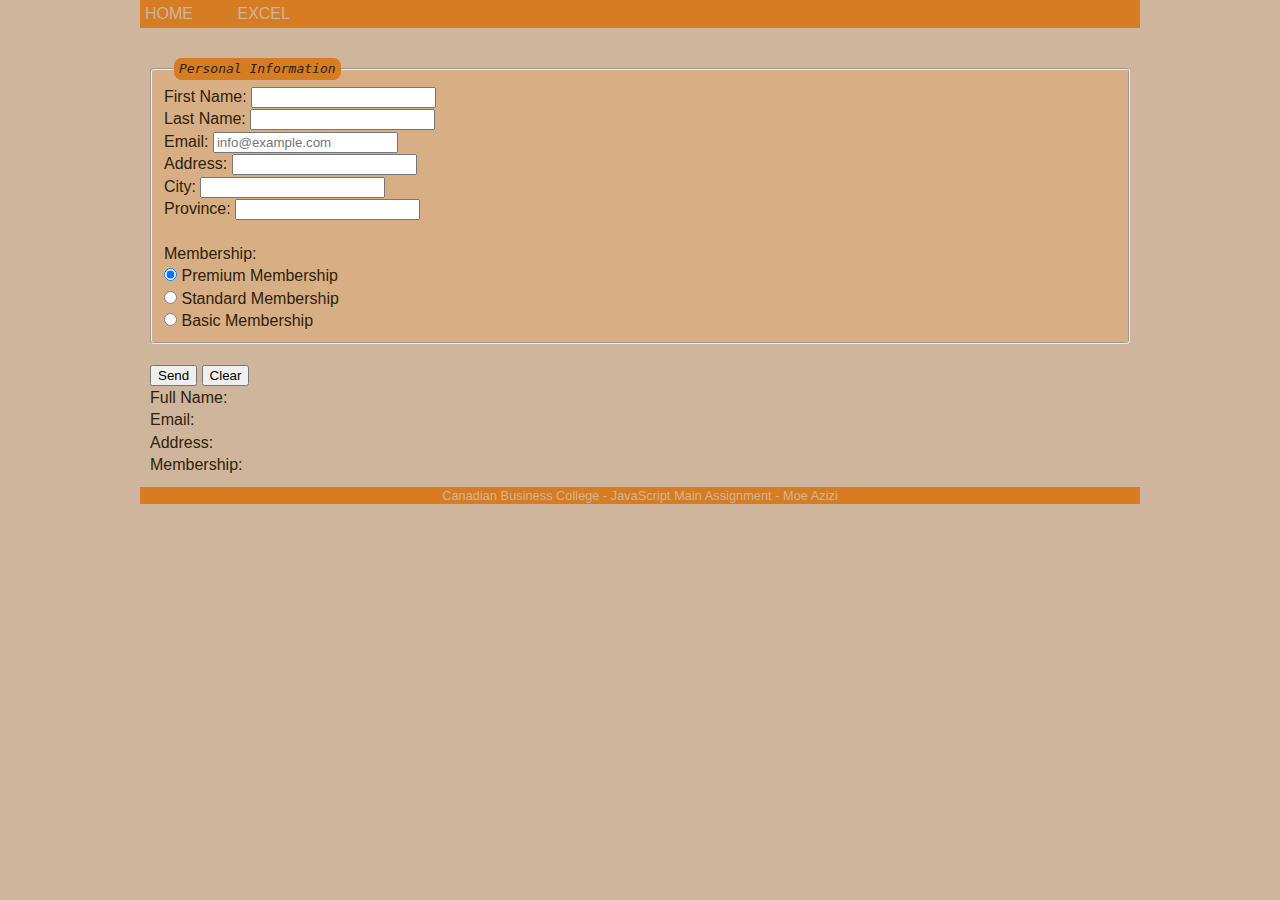
<file: index.html>
<!DOCTYPE html>
<html lang="en">

<head>
    <meta charset="UTF-8">
    <meta http-equiv="X-UA-Compatible" content="IE=edge">
    <meta name="viewport" content="width=device-width, initial-scale=1.0">
    <title>JS Assignment - Moe Azizi</title>
    <link href="./css/styles.css" rel="stylesheet">
</head>

<body>
    <div class="container">
        <header>
            <nav id="main-nav">
                <ul>
                    <li><a href="index.html">Home</a></li>
                    <li><a href="excel.html">Excel</a></li>
                </ul>
            </nav>
        </header>
        <main class="content">
            <form id="main-form" name="mainform">
                <fieldset>
                    <legend>Personal Information</legend>
                    <div>
                        <label for="firstname">First Name:</label>
                        <input type="text" name="firstname" id="firstname">
                    </div>

                    <div>
                        <label for="lastname">Last Name:</label>
                        <input type="text" name="lastname" id="lastname">
                    </div>

                    <div>
                        <label for="email">Email:</label>
                        <input type="email" id="email" maxlength="50" name="email" placeholder="info@example.com">
                    </div>
                    <div>
                        <label for="address">Address:</label>
                        <input type="text" name="address" id="address">
                    </div>
                    <div>
                        <label for="city">City:</label>
                        <input type="text" name="city" id="city">
                    </div>
                    <div>
                        <label for="province">Province:</label>
                        <input type="text" name="province" id="province">
                    </div>

                    <div>
                        <br>
                        Membership:
                        <br>
                        <input type="radio" name="member" checked value="Premium" id="pm">
                        <label for="pm">Premium Membership</label>
                        <br>
                        <input type="radio" name="member" value="Standard" id="sm">
                        <label for="sm">Standard Membership</label>
                        <br>
                        <input type="radio" name="member" value="Basic" id="bm">
                        <label for="bm">Basic Membership</label>
                    </div>
                </fieldset>
                <div>
                    <input type="Submit" value="Send" id="send" onclick="userForm(); return false">
                    <input type="reset" value="Clear">
                </div>
            </form>
            <div id="output">
                Full Name: <span id="fullname"></span>
                <br>
                Email: <span id="email-address"></span>
                <br>
                Address: <span id="addr"></span>
                <br>
                Membership: <span id="mship"></span>
            </div>
        </main>
        <footer>
            <p>Canadian Business College - JavaScript Main Assignment - Moe Azizi</p>
        </footer>
    </div>
    <script src="./js/main.js"></script>


</body>

</html>
</file>
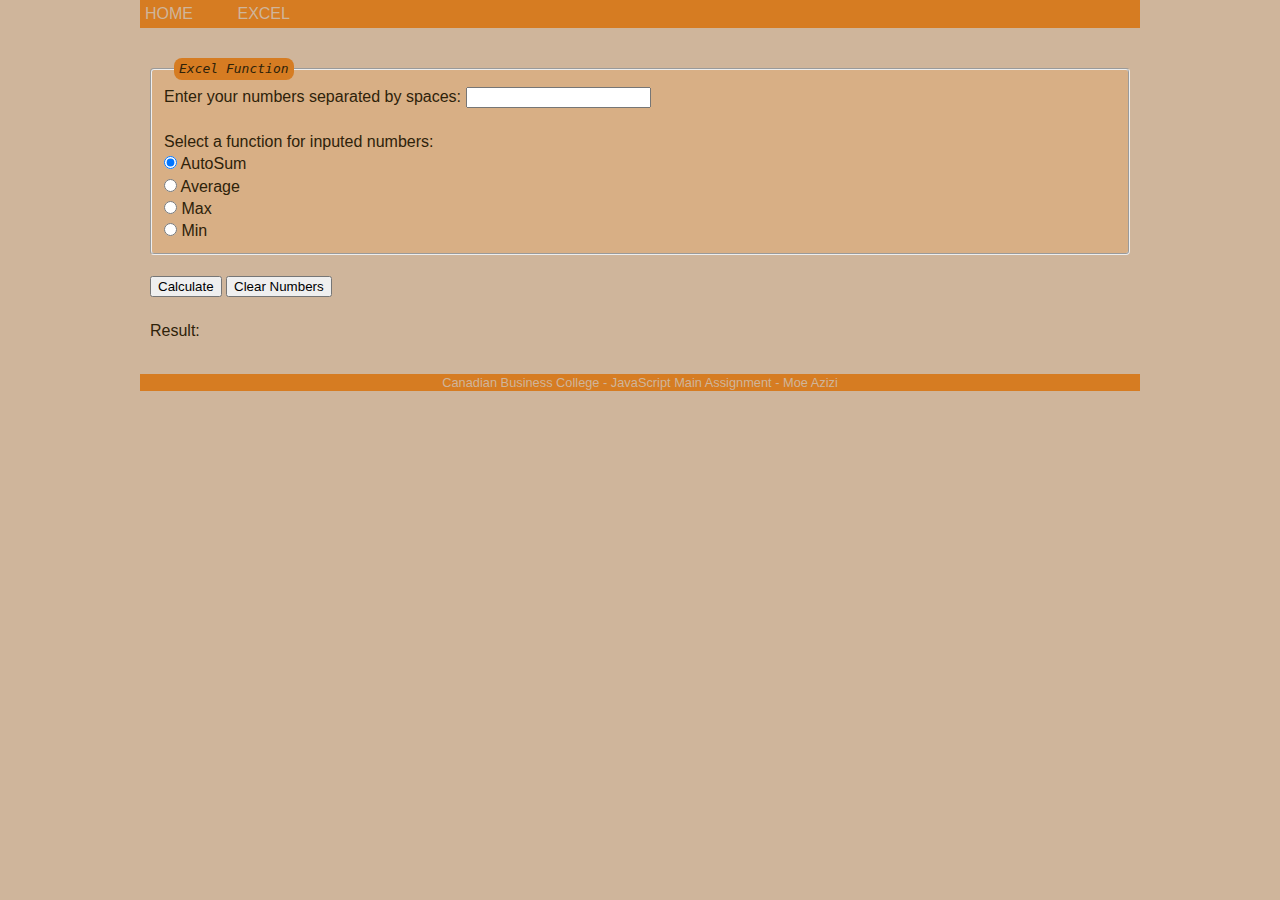
<file: excel.html>
<!DOCTYPE html>
<html lang="en">

<head>
    <meta charset="UTF-8">
    <meta http-equiv="X-UA-Compatible" content="IE=edge">
    <meta name="viewport" content="width=device-width, initial-scale=1.0">
    <title>JS Assignment - Moe Azizi</title>
    <link href="./css/styles.css" rel="stylesheet">
</head>

<body>
    <div class="container">
        <header>
            <nav id="main-nav">
                <ul>
                    <li><a href="index.html">Home</a></li>
                    <li><a href="excel.html">Excel</a></li>
                </ul>
            </nav>
        </header>
        <main class="content">
            <form id="main-form" name="mainform">
                <fieldset>
                    <legend>Excel Function</legend>
                    <div>
                        <label for="numbers">Enter your numbers separated by spaces: </label>
                        <input type="text" name="nums" id="numbers">
                    </div>

                    <div>
                        <br>
                        <label>Select a function for inputed numbers:</label>
                        <br>
                        <input type="radio" name="function" checked value="AutoSum" id="autosum">
                        <label for="autosum">AutoSum</label>
                        <br>
                        <input type="radio" name="function" value="Average" id="average">
                        <label for="average">Average</label>
                        <br>
                        <input type="radio" name="function" value="Max" id="max">
                        <label for="max">Max</label>
                        <br>
                        <input type="radio" name="function" value="Min" id="min">
                        <label for="min">Min</label>
                    </div>
                </fieldset>
                <div>
                    <input type="submit" value="Calculate" onclick="myExcelFuns(); return false">
                    <input type="reset" value="Clear Numbers">
                </div>
            </form>
            <div id="output">
                <br>
                Result: <span id="result"></span>
                <br>
                <br>
            </div>

        </main>
        <footer>
            <p>Canadian Business College - JavaScript Main Assignment - Moe Azizi</p>
        </footer>
    </div>
    <script src="./js/main.js"></script>


</body>

</html>
</file>
<file: css/styles.css>
* {
    margin: 0;
}

/* declare golabla color variable */
:root {
    --Color_background_light: #cfb59b;
    --color_background_dark:#d67c22;
    --Color_font_dark:#2e220a;
    --Color_font_light:#cfb59b;
    --Color_font_highlight:#b33d3d;
    --Color_nav_normal:#cfb59b;
    --Color_nav_visited:#76e468;
    --Color_nav_hover:#000000;
    --Color_nav_active:#ffffff;
    --Color_H1:#523a0a;
    --Color_H2:#574623;
    --Color_H3:#855f15;
    --Color_Table_font_dark:#2e220a;
    --Color_Table_font_light:#cfb59b;
    --Color_Table_background_light:#d8af85;
    --Color_Table_background_dark:#c58b52;
}

body{
    color:var(--Color_font_dark);
    background-color: var(--Color_background_light);
    font-family:Arial, Helvetica, sans-serif;
    margin: 0;
}
.container {
    max-width: 1000px;
    background-color: var(--Color_background_light);
    margin-top: 5;
    margin-bottom: 5;
    margin-left: auto;
    margin-right: auto;
}
.content {
    line-height: 1.4em;
    padding: 10px;

}
header, #main-nav, footer{
    background-color: var(--color_background_dark);
    color: var(--Color_font_light); 
    
}
header img {
    display: block;
    margin-left: auto;
    margin-right: auto;
}
#main-nav>ul {
    margin: 0;
    padding: 5px;
}
#main-nav ul li {
    margin-right: 40px;
    text-transform: uppercase;
    overflow: hidden;
    display: inline;

}

#main-nav a {
    text-decoration: none;
    color: var(--Color_font_light);

}#main-nav a:normal {
    color: var(--Color_nav_normal);
    font-weight: bold;
}
#main-nav a:visited {
    color: var(--Color_nav_visited);
    font-weight: bold;
}
#main-nav a:hover {
    color: var(--Color_nav_hover);
    font-weight: bolder;
}
#main-nav a:active {
    color: var(--Color_nav_active);
    font-weight: bolder;
}
h1 {
    color: var(--Color_H1);
    margin: 10px;
    text-transform: uppercase;
}
h2 {
    color: var(--Color_H2);
    margin: 10px;
    text-transform: uppercase;
}
h3 {
    color: var(--Color_H3);
    margin: 10px;
    text-transform: uppercase;
}

.img-centre {
    display: block;
    margin-left: auto;
    margin-right: auto;
    margin-top: 5px;
    margin-bottom: 5px;
    padding: 2px;
    width: 80%;

}
video {
    display: block;
    margin-left: auto;
    margin-right: auto;
    margin-top: 10px;
    margin-bottom: 10px ;

}
table {
    width: 800px;
    margin-left: auto;
    margin-right: auto;
    margin-top: 10px;
    margin-bottom: 10px;
    border:1px solid var(--Color_font_dark);
    border-collapse: collapse;
}
table td, table th {
    border:1px solid var(--Color_font_dark);
    padding: 2px 5px;
    background-color:var(--Color_Table_background_light);
}

table th, table tfoot td {
    text-transform: uppercase;
    background-color:var(--Color_Table_background_dark);
    font-weight: normal;
    color: var(--Color_Table_font_light);
    text-align: center;
}
dl dt {
    font-weight: bold;
}
footer {
    font-size: 80%;
    text-align: center;
    padding: 1px 0px;
}
.iframe-div {
    text-align: center;
    margin: 10px 0;

}
fieldset {
    margin-top: 20px;
    margin-bottom: 20px;
    margin-left: auto;
    margin-right:auto;
    border: 2px groove;
    border-radius: 4px;
    background-color: var(--Color_Table_background_light);
}
legend{
    background-color:var(--color_background_dark);
    border-radius: 8px;
    font-style: italic;
    font-family:monospace;
    margin: 0 10px;
    padding: 0 5px;   
}
button[type=submit] {
    border: 1px solid;
    padding: 5px;
    background-color:var(--color_background_dark);
    color:var(--Color_font_light);
}
button[type=submit]:hover {
    background-color:var(--Color_font_highlight);
    cursor:grab;
    
}

/*
#main-form{

    margin-left: 10px;
    margin-right: 10px;
}
*/
</file>
